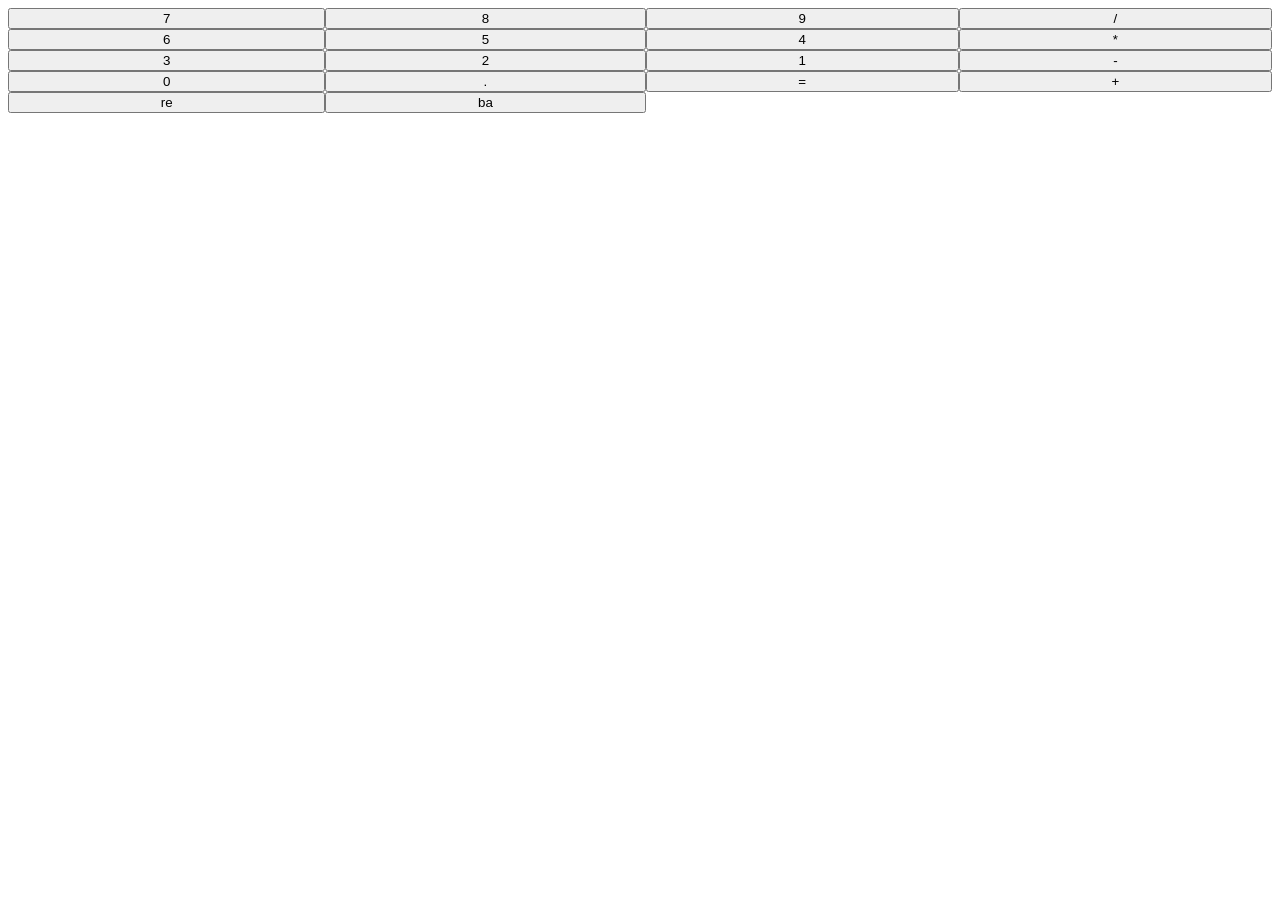
<file: 계산기/index.html>
<!DOCTYPE html>
<html lang="en">
<head>
    <meta charset="UTF-8">
    <meta name="viewport" content="width=device-width, initial-scale=1.0">
    <title>Document</title>
    <link rel="stylesheet" href="style.css">
</head>
<body>
    <div class="result"></div>
    <form >
        
        <button class="num1">1</button>
        <button class="num2">2</button>
        <button class="num3">3</button>
        <button class="num4">4</button>
        <button class="num5">5</button>
        <button class="num6">6</button>
        <button class="num7">7</button>
        <button class="num8">8</button>
        <button class="num9">9</button>
        <button class="not">.</button>
        <button class="pl">+</button>
        <button class="mi">-</button>
        <button class="sub">/</button>
        <button class="mu">*</button>
        <button class="eq">=</button>
        <button class="num0">0</button>
        <button class="reset">re</button>
        <button class="back">ba</button>
        </form>
        <script src="main.js"></script>
</body>
</html>
</file>
<file: 계산기/style.css>
form{
    display: grid;
    grid-template-areas: 
    "num7 num8 num9 sub"
    "num6 num5 num4 mu"
    "num3 num2 num1 mi"
    "num0 not eq pl"
}
.num1{
    grid-area:num1 ;
}
.num2{
    grid-area:num2 ;
}
.num3{
    grid-area:num3 ;
}
.num4{
    grid-area:num4 ;
}
.num5{
    grid-area:num5 ;
}
.num6{
    grid-area:num6 ;
}
.num7{
    grid-area:num7 ;
}
.num8{
    grid-area:num8 ;
}
.num9{
    grid-area:num9 ;
}
.eq{
    grid-area:eq ;
}
.not{
    grid-area:not ;

}
.pl{
    grid-area:pl ;

}
.mu{
    grid-area:mu ;
}
.mi{
    grid-area:mi ;
}
</file>
